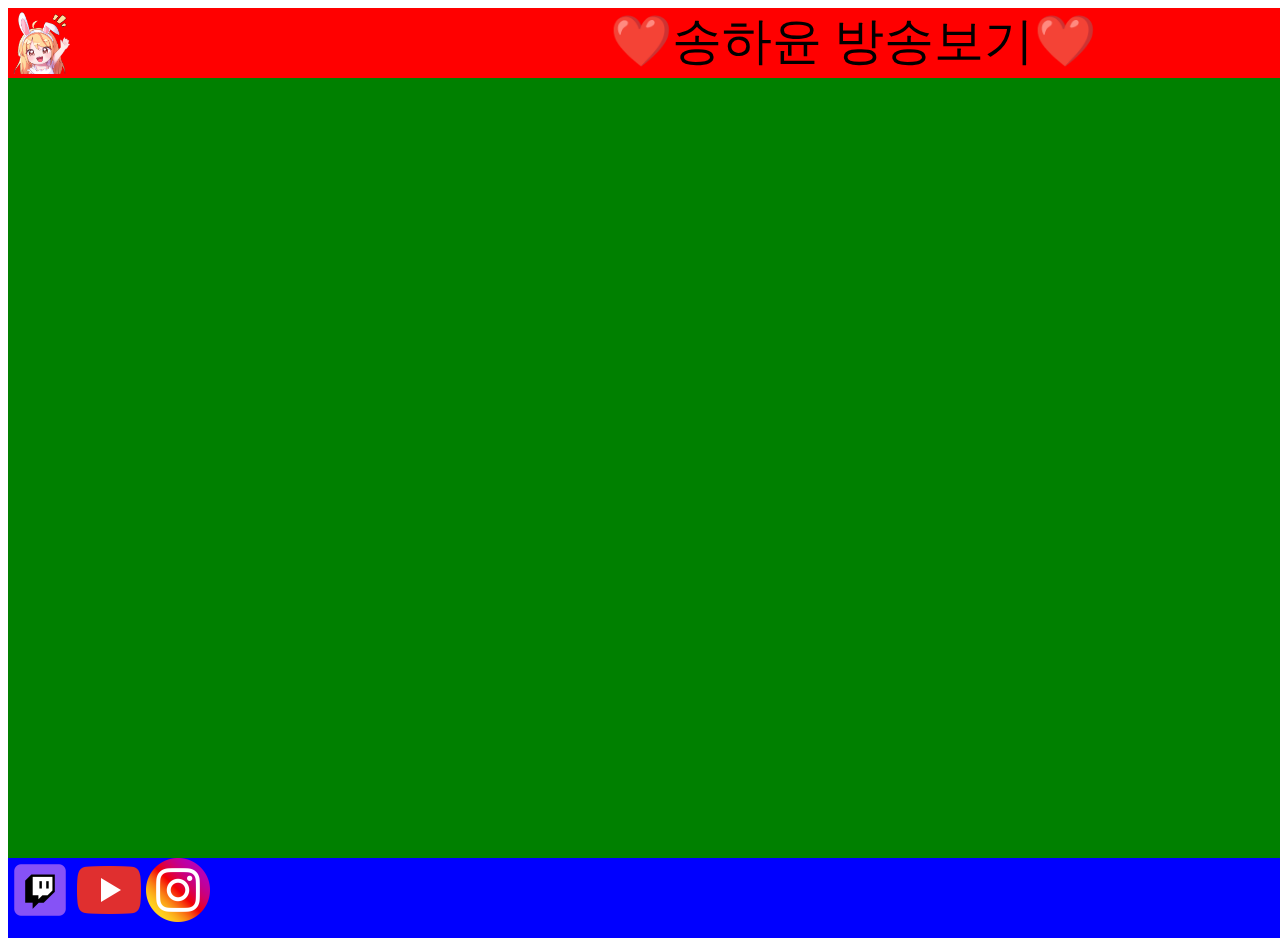
<file: index.html>
<!DOCTYPE html>
<html lang="kr">

<head>
    <meta charset="UTF-8">
    <meta http-equiv="X-UA-Compatible" content="IE=edge">
    <meta name="viewport" content="width=device-width, initial-scale=1.0">
    <link rel="stylesheet" href="/sample/css/layout.css">
    <link rel="stylesheet" href="/sample/css/header.css">
    <link rel="stylesheet" href="/sample/css/section.css">
    <link rel="stylesheet" href="/sample/css/aside.css">
    <link rel="stylesheet" href="/sample/css/footer.css">
    <title>송하윤💕</title>
</head>

<body>
    <div class="logo">
        <a href="https://www.twitch.tv/songhayoon_"><img src="/sample/img/송하윤 이모티콘1.png" width="64" height="64"></a>
    </div>
    <!--헤더시작-->
    <div class="header">
        <header>

            <a href="https://cheorwon.gwe.hs.kr/main.do">
                ❤️송하윤 방송보기❤️
            </a>
        </header>
    </div>

    <!--콘텐츠부분-->
    <div class="section">
        <section>
            <!-- Add a placeholder for the Twitch embed -->
            <div id="twitch-embed"></div>

            <!-- Load the Twitch embed script -->
            <script src="https://player.twitch.tv/js/embed/v1.js"></script>

            <!-- Create a Twitch.Player object. This will render within the placeholder div -->
            <script type="text/javascript">
                new Twitch.Player("twitch-embed", {
                    channel: "songhayoon_",
                    width: "1440",
                    height: "780"
                });
            </script>
        </section>
    </div>
    <!--사이드바-->
    <div class="aside">
        <aside>
            <span>

            </span>
        </aside>
    </div>
    <!--풋터-->
    <div class="footer">
        <footer>
            <a href="https://www.twitch.tv/settings/profile"><img src="/sample/img/트위치 아이콘.png" width="64"
                    height="64"></a>
            <a href="https://www.youtube.com/@songhayoon_/featured"><img src="/sample/img/유튜브 아이콘.png" width="64"
                    height="64"></a>
            <a href="https://www.instagram.com/s._.hayoon/"><img src="/sample/img/인스타그램 아이콘.png" width="64"
                    height="64"></a>
        </footer>
    </div>
</body>

</html>
</file>
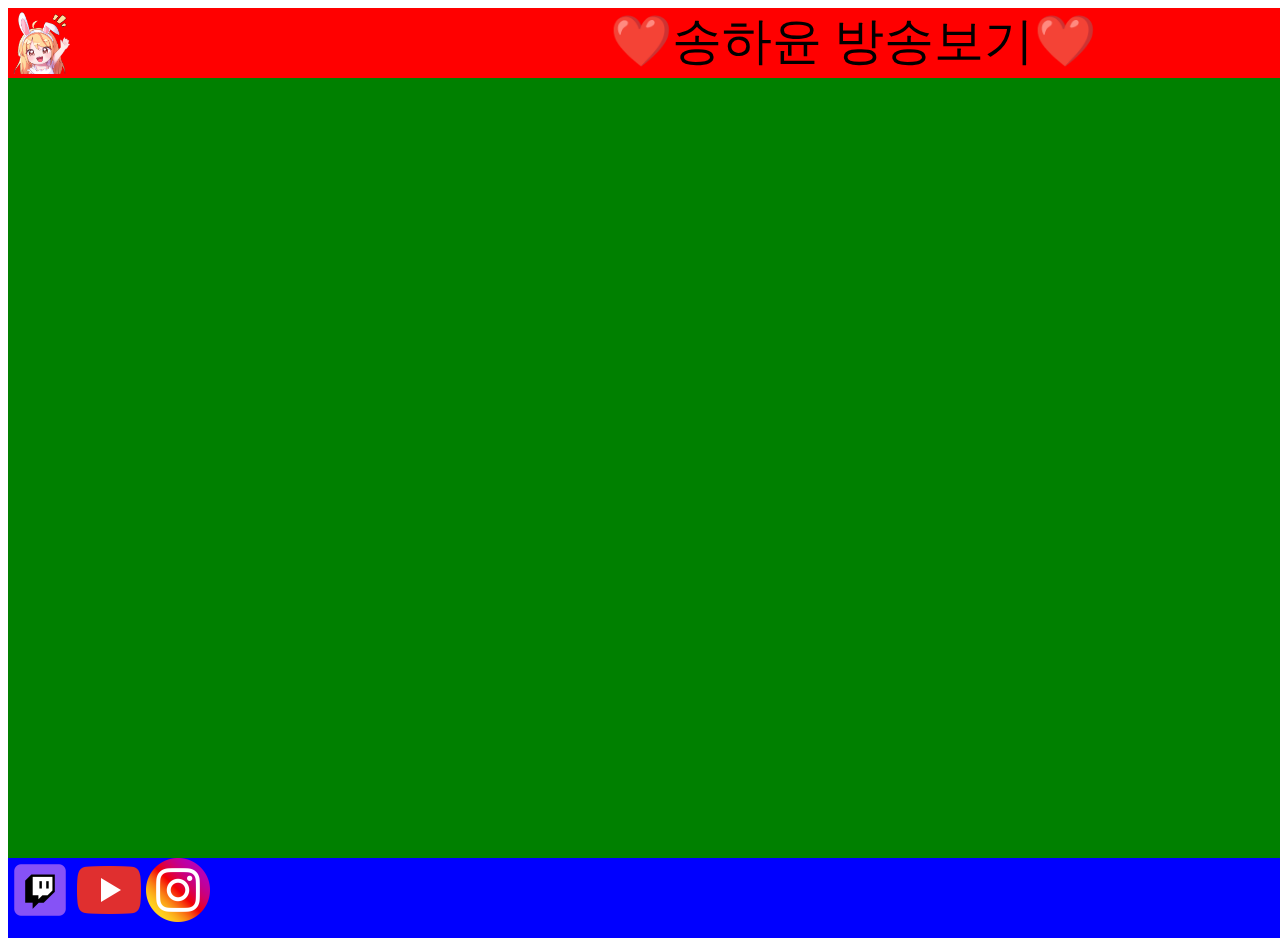
<file: sample/sample.html>
<!DOCTYPE html>
<html lang="kr">

<head>
    <meta charset="UTF-8">
    <meta http-equiv="X-UA-Compatible" content="IE=edge">
    <meta name="viewport" content="width=device-width, initial-scale=1.0">
    <link rel="stylesheet" href="/sample/css/layout.css">
    <link rel="stylesheet" href="/sample/css/header.css">
    <link rel="stylesheet" href="/sample/css/section.css">
    <link rel="stylesheet" href="/sample/css/aside.css">
    <link rel="stylesheet" href="/sample/css/footer.css">
    <title>송하윤💕</title>
</head>

<body>
    <div class="logo">
        <a href="https://www.twitch.tv/songhayoon_"><img src="img/송하윤 이모티콘1.png" width="64" height="64"></a>
    </div>
    <!--헤더시작-->
    <div class="header">
        <header>

            <a href="https://cheorwon.gwe.hs.kr/main.do">
                ❤️송하윤 방송보기❤️
            </a>
        </header>
    </div>

    <!--콘텐츠부분-->
    <div class="section">
        <section>
            <!-- Add a placeholder for the Twitch embed -->
            <div id="twitch-embed"></div>

            <!-- Load the Twitch embed script -->
            <script src="https://player.twitch.tv/js/embed/v1.js"></script>

            <!-- Create a Twitch.Player object. This will render within the placeholder div -->
            <script type="text/javascript">
                new Twitch.Player("twitch-embed", {
                    channel: "songhayoon_",
                    width: "1440",
                    height: "780"
                });
            </script>
        </section>
    </div>
    <!--사이드바-->
    <div class="aside">
        <aside>
            <span>

            </span>
        </aside>
    </div>
    <!--풋터-->
    <div class="footer">
        <footer>
            <a href="https://www.twitch.tv/settings/profile"><img src="img/트위치 아이콘.png" width="64"
                    height="64"></a>
            <a href="https://www.youtube.com/@songhayoon_/featured"><img src="img/유튜브 아이콘.png" width="64"
                    height="64"></a>
            <a href="https://www.instagram.com/s._.hayoon/"><img src="img/인스타그램 아이콘.png" width="64"
                    height="64"></a>
        </footer>
    </div>
</body>

</html>
</file>
<file: sample/css/layout.css>
body {
    color: #FFF;
    width: 1690px;
    height: 400px;
}



header {
    height: 70px;
    background-color: red;
    text-align: center;
}

section,
aside {
    float: right;
    height: 780px;
}

section {
    background-color: green;
    width: 1440px;
    height: 780px;
    float: left;
}

aside {
    background-color: goldenrod;
    width: 250px;
    height: 780px;
    float: right;
}

footer {
    height: 80px;
    background-color: blue;
    position: relatiev;
    clear: both;
    font-size: 20px;
}
</file>
<file: sample/css/header.css>
header a{
        text-decoration: none;
        color: black;
        font-size: 50px;
        text-align: center;
}

.logo {
    background-color: red;
    position: absolute;
    float: left;
    margin-top: 2px;
    margin-left: 2px;
}
</file>
<file: sample/css/section.css>
table,
th,
td {
    border: 1px solid #bcbcbc;
    margin-left: auto;
    margin-right: auto;
}

table {
    width: 1050px;
    height: 580px;
    font-size: 50px;
    text-align: center;
    border-collapse: collapse;
    border: 1px solid black;
}
</file>
<file: sample/css/aside.css>
aside a {
    text-decoration: none;
}

.grade {
    font-size: 40px;
}
</file>
<file: sample/css/footer.css>
footer a {
    text-decoration: none;
    color: black;
}
</file>
